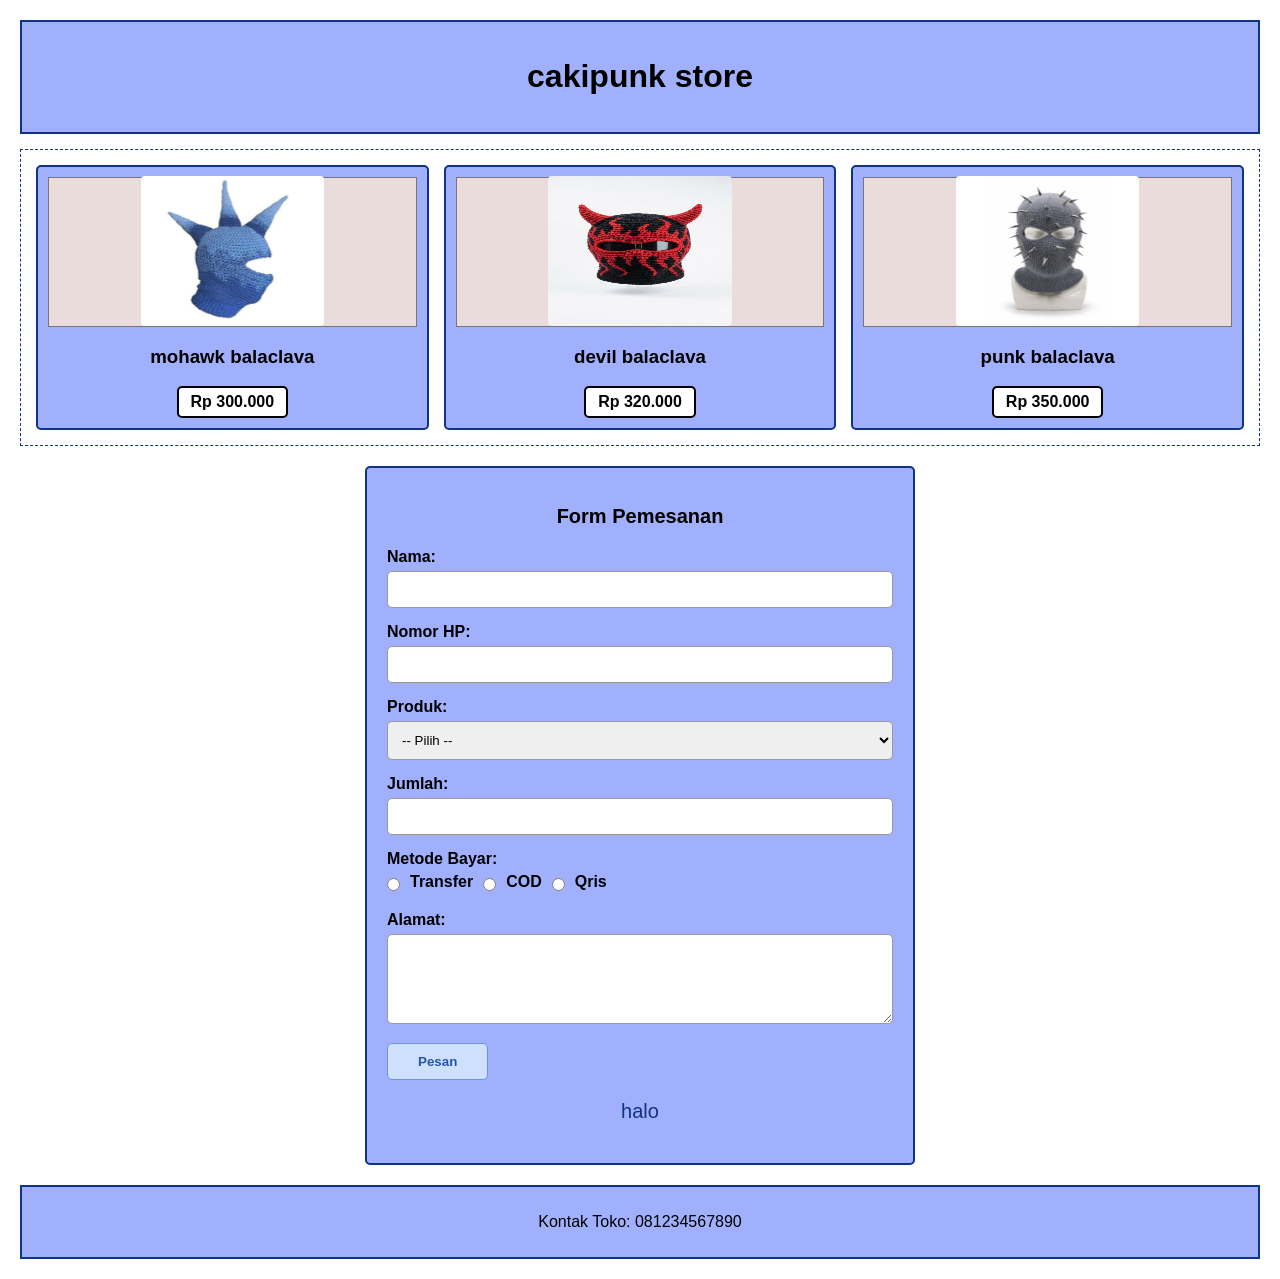
<file: index.html>
<!DOCTYPE html>
<html lang="id">
<head>
    <meta charset="UTF-8">
    <meta name="viewport" content="width=device-width, initial-scale=1.0">
    <title>cakipunk store</title>
    <link rel="stylesheet" href="soal3.css">
</head>
<body>

    <header>
        <h1>cakipunk store</h1>
    </header>

    <section class="produk">

        <article class="produk">
            <div class="gambar"><img src="mowhawk.jpg" alt="mohawk balaclava"></div>
            <h3>mohawk balaclava</h3>
            <div class="harga-box">Rp 300.000</div>
        </article>

        <article class="produk">
            <div class="gambar"><img src="devil.jpg" alt="devil balaclava"></div>
            <h3>devil balaclava</h3>
            <div class="harga-box">Rp 320.000</div>
        </article>

        <article class="produk">
            <div class="gambar"><img src="punk.jpg" alt="punk balaclava"></div>
            <h3>punk balaclava</h3>
            <div class="harga-box">Rp 350.000</div>
        </article>
    </section>

    <form id="formPesan" action="#" method="get">

        <h2>Form Pemesanan</h2>

        <label for="nama">Nama:</label>
        <input type="text" id="nama" name="nama"
        required minlength=" 3" maxlength="50">

        <label for="hp">Nomor HP:</label>
        <input type="tel" id="hp" name="hp"
        required pattern="[0-9]{10,13}"
        title="Isi 10 sampai 13 angka">

        <label for="produk">Produk:</label>
        <select id="produk" name="produk" required>
            <option value="">-- Pilih --</option>
            <option value="Kemeja">mohawk balaclava</option>
            <option value="Kaos">devil balaclava</option>
            <option value="Hodie">punk balaclava</option>
        </select>

        <label for="jumlah">Jumlah:</label>
        <input type="number" id="jumlah" name="jumlah"
        required min="1" max="20">

        <label>Metode Bayar:</label>

        <div class="radio">
            <input type="radio" id="transfer"
            name="bayar" value="Transfer" required>
            <label for="transfer">Transfer</label>

            <input type="radio" id="cod"
            name="bayar" value="COD">
            <label for="cod">COD</label>

            <input type="radio" id="Qris"
            name="bayar" value="Qris">
            <label for="Qris">Qris</label>
        </div>

        <label for="alamat">Alamat:</label>
        <textarea id="alamat" name="alamat"
        required minlength="10" maxlength="200"></textarea>

        <button type="submit">Pesan</button>

        <p class="pesan">halo</p>

    </form>

    <footer>
        <p>Kontak Toko: 081234567890</p>
    </footer>

</body>
</html>
</file>
<file: soal3.css>
* {
    box-sizing: border-box;
}

body {
    font-family: Arial, sans-serif;
    background-color: #ffffff;
    margin: 0;
    padding: 20px;
}

header {
    background-color: #a1b0fc;
    text-align: center;
    padding: 15px;
    border: 2px solid #103384;
    margin-bottom: 15px;
}

section.produk {
    display: grid;
    grid-template-columns: repeat(3, 1fr);
    gap: 15px;
    padding: 15px;
    border: 1px dashed #103384;
    margin-bottom: 20px;
}

article.produk {
    background-color: #a1b0fc;
    border: 2px solid #103384;
    border-radius: 5px;
    padding: 10px;
    text-align: center;
}


article.produk img {
    width: 50%;
    height: 150px;
    border-radius: 4px;
    margin-bottom: 2px;
}

.gambar {
    width: 100%;
    height: 150px;
    background-color: #ebdcdc;
    border: 1px solid #777;
    display: flex;
    align-items: center;
    justify-content: center;
    color: #555;
}

#formPesan {
    background-color: #a1b0fc;
    border: 2px solid #103384;
    border-radius: 5px;
    padding: 20px;
    max-width: 550px;
    margin: 0 auto 20px;
}

#formPesan h2 {
    text-align: center;
    font-size: 20px;
    margin-bottom: 20px;
}

#formPesan label {
    display: block;
    font-weight: bold;
    margin-bottom: 5px;
}

#formPesan input[type="text"],
#formPesan input[type="tel"],
#formPesan input[type="number"],
#formPesan select,
#formPesan textarea {
    width: 100%;
    padding: 10px;
    border: 1px solid #999;
    border-radius: 5px;
    margin-bottom: 15px;
}

.radio {
    display: flex;
    align-items: center;
    gap: 10px;
    margin-bottom: 15px;
}

.radio input {
    margin: 0;
}

.radio label {
    margin: 0;
}

#formPesan textarea {
    height: 90px;
    resize: vertical;
}

button {
    background-color: #cfe0ff;
    color: #2456a6;
    border: 1px solid #6595e8;
    border-radius: 5px;
    padding: 10px 30px;
    cursor: pointer;
    font-weight: bold;
}

button:hover {
    background-color: #6595e8;
    color: white;
}

footer {
    background-color: #a1b0fc;
    text-align: center;
    padding: 10px;
    border: 2px solid #103384;
}
.pesan{
    text-align: center;
    font-size: 20px;
    color: #103384;
    box
}
.harga-box {
    display: inline-block; 
    padding: 5px 12px;     
    border: 2px solid #000; 
    border-radius: 5px;    
    background-color: #fff; 
    font-weight: bold;     
}
</file>
